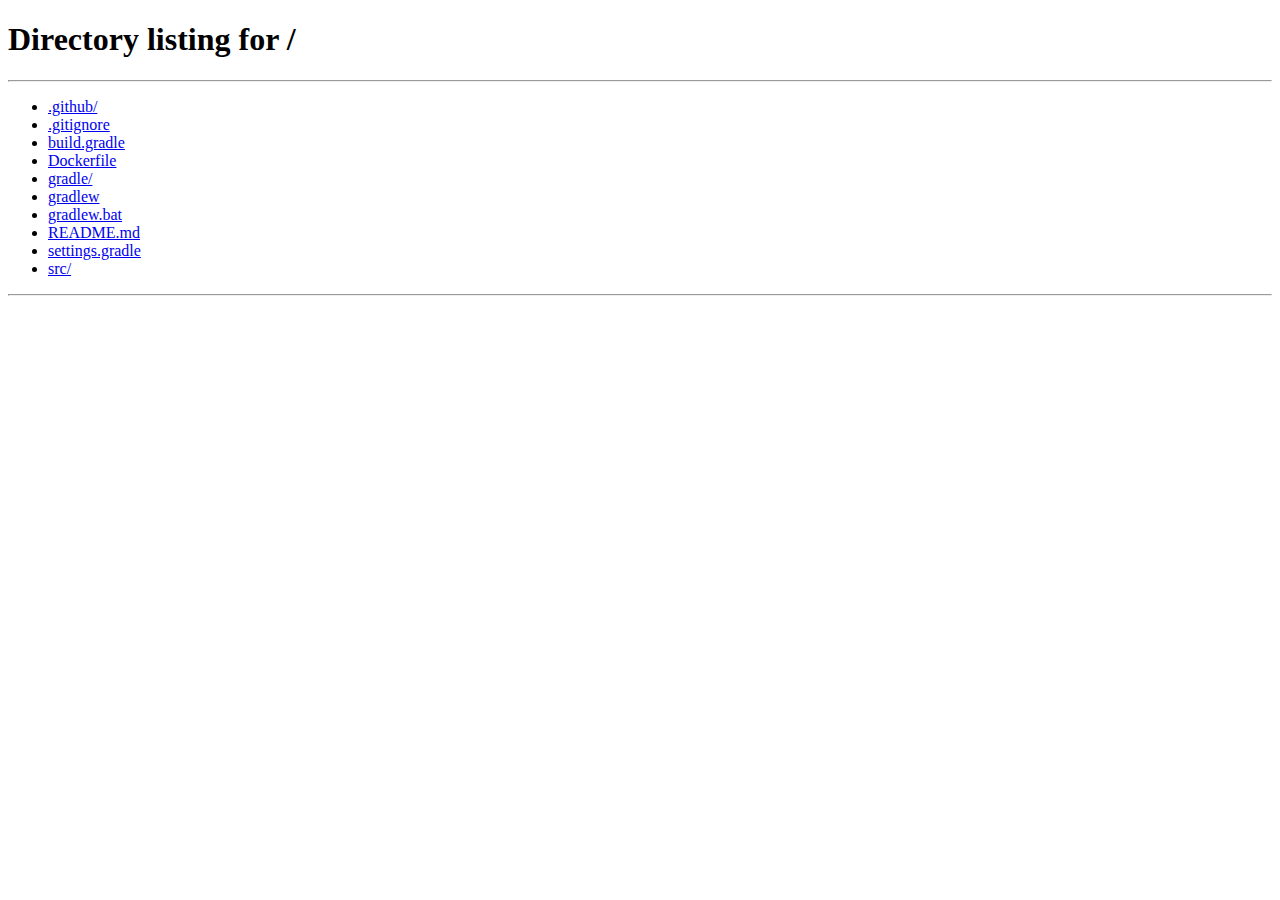
<file: src/main/resources/templates/users/logout.html>
<!DOCTYPE html>
<html xmlns:th="http://www.thymeleaf.org">
<head>
    <meta charset="UTF-8">
    <title>logout</title>
</head>
<body>
<h3>로그아웃 되었습니다.</h3>
<script>
    document.addEventListener("DOMContentLoaded", function() {
        localStorage.removeItem("token");
        window.location.href = "/";
    })
</script>
</body>
</html>
</file>
